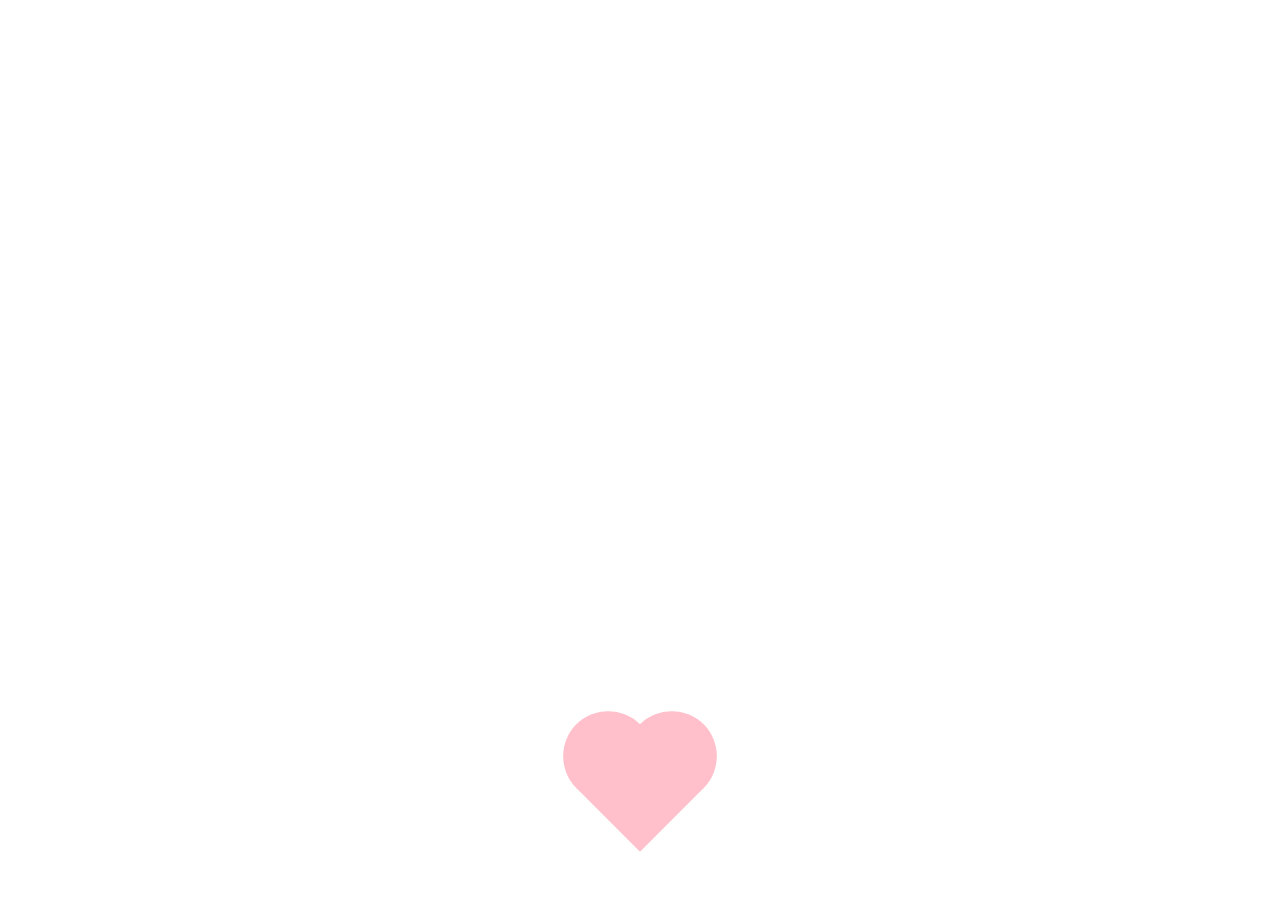
<file: web_proj/demo/heart_beat.html>
<!DOCTYPE html>
<html lang="en">
<head>
    <meta charset="UTF-8">
    <meta name="viewport" content="width=device-width, initial-scale=1.0">
    <meta http-equiv="X-UA-Compatible" content="ie=edge">
    <title>Document</title>
    <style>


        .heart {
            position: absolute;
            margin: auto;
            top: 75vh;
            right: 0;
            bottom: 0;
            left: 0;
            background-color: pink;
            height: 10vh;
            width: 10vh;
            transform: rotate(-45deg);
            animation-name: beat;
            animation-duration: 1.2s;
            animation-iteration-count: infinite;
        }
        .heart:after {
            background-color: pink;
            content: "";
            border-radius: 50%;
            position: absolute;
            width: 10vh;
            height: 10vh;
            top: 0px;
            left: 5vh;
        }
        .heart:before {
            background-color: pink;
            content: "";
            border-radius: 50%;
            position: absolute;
            width: 10vh;
            height: 10vh;
            top: -5vh;
            left: 0px;
        }

        @keyframes backdiv {
            50% {
                background: #ffe6f2;
            }
        }

        @keyframes beat {
            0% {
                transform: scale(1) rotate(-45deg);
            }
            50% {
                transform: scale(0.6) rotate(-45deg);
            }
        }
    </style>
</head>
<body>
<!--<div class="back"></div>-->
<div class="heart"></div>
</body>
</html>
</file>
